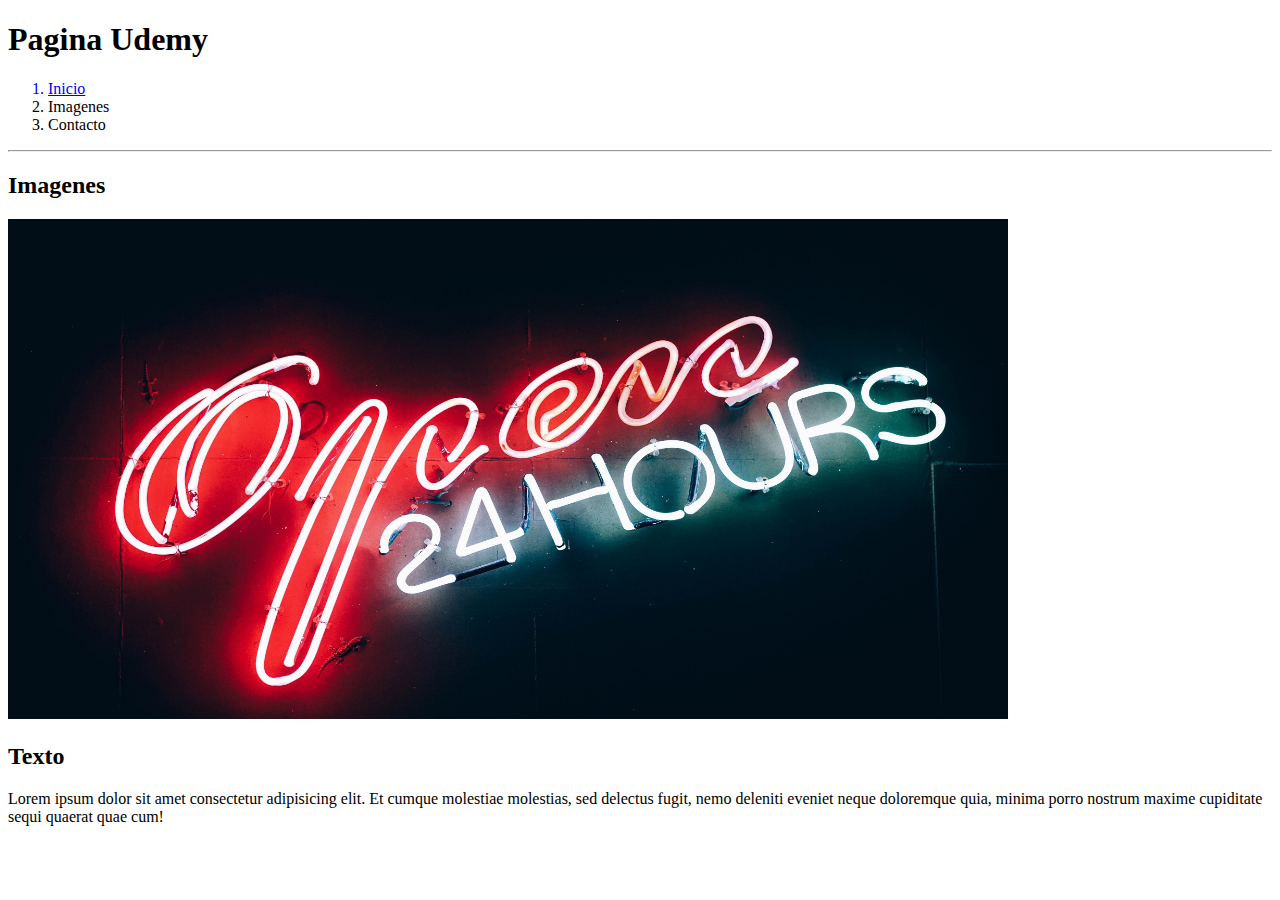
<file: Curso JavaScript/Web/index.html>
<!DOCTYPE html>
<html lang="en">
<head>
    <meta charset="UTF-8">
    <meta name="viewport" content="width=device-width, initial-scale=1.0">
    <meta http-equiv="X-UA-Compatible" content="ie=edge">
    <title>Pagina Udemy</title>
</head>
<body>

    <h1>Pagina Udemy</h1>

    <ol>
        <a href="contenido.html"><li>Inicio</li></a>
        <li>Imagenes</li>
        <li>Contacto</li>
    </ol>
    <hr/>
    <h2>Imagenes</h2>
    <img src="imagenes/fondo.jpg" alt="Neon" width="1000px" height="500px">    

    <h2>Texto</h2>
    <p>Lorem ipsum dolor sit amet consectetur adipisicing elit. Et cumque molestiae molestias, sed delectus fugit, nemo deleniti eveniet neque doloremque quia, minima porro nostrum maxime cupiditate sequi quaerat quae cum!</p>


</body>
</html>
</file>
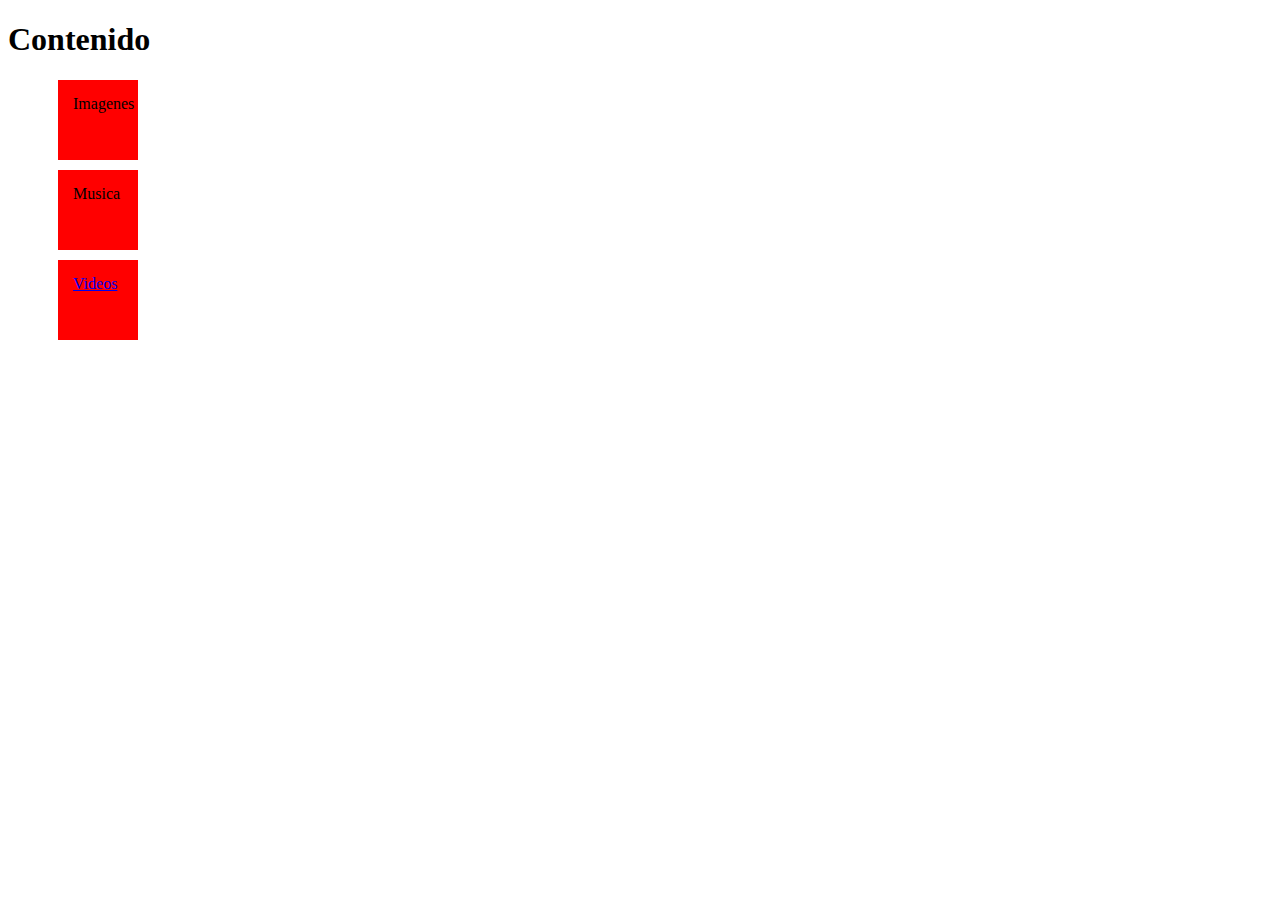
<file: Curso JavaScript/Web/contenido.html>
<!DOCTYPE html>
<html lang="en">
<head>
    <meta charset="UTF-8">
    <meta name="viewport" content="width=device-width, initial-scale=1.0">
    <meta http-equiv="X-UA-Compatible" content="ie=edge">
    <link rel=StyleSheet href="diseño.css" type="text/css">
    <title>Document</title>
</head>
<body>
    <h1>Contenido</h1>
   <ul id="lista">
       <li>Imagenes</li>
       <li>Musica</li>
     <li><a href="index.html" target="#">Videos</a></li>
   </ul>
</body>
</html>
</file>
<file: Curso JavaScript/Web/diseño.css>
#lista li{

    display:block;
    border: 10px 10px 10px 10px;    
    background-color: red;
    top: 50px;
    width: 50px;
    height: 50px;
    padding: 15px; 
    margin: 10px;
    border: 10px 10px;

    
}
</file>
